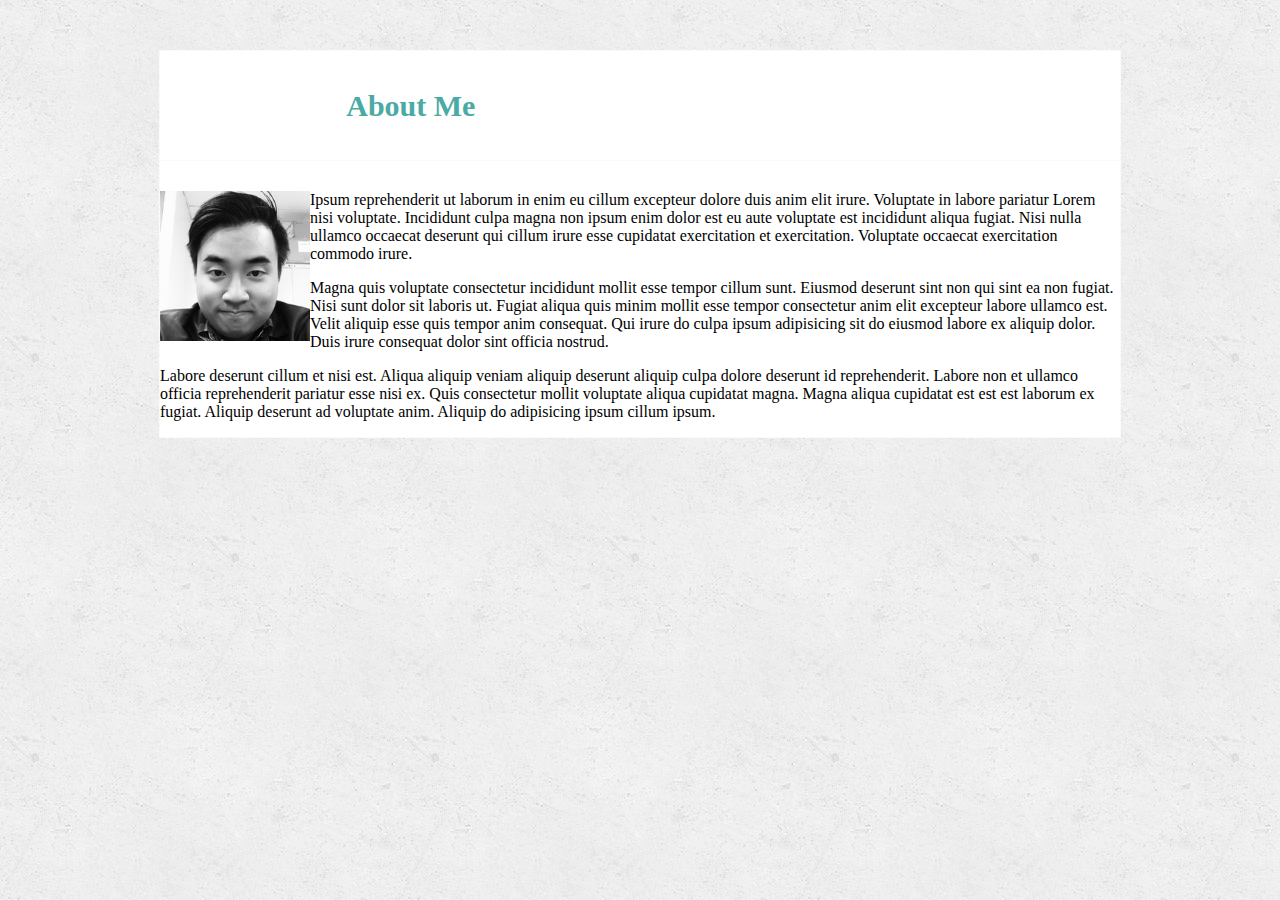
<file: index.html>
<!doctype html>
<html lang="en">

<head>
    <!-- Required meta tags -->
    <meta charset="utf-8">
    <meta name="viewport" content="width=device-width, initial-scale=1, shrink-to-fit=no">
    <link href="https://fonts.googleapis.com/css?family=Josefin+Sans|Kadwa" rel="stylesheet">
    <!-- Bootstrap CSS -->
    <link rel="stylesheet" href="https://stackpath.bootstrapcdn.com/bootstrap/4.1.3/css/bootstrap.min.css" integrity="sha384-MCw98/SFnGE8fJT3GXwEOngsV7Zt27NXFoaoApmYm81iuXoPkFOJwJ8ERdknLPMO"
        crossorigin="anonymous">
    <link rel="stylesheet" type="text/css" media="screen" href="assets/css/indexBS.css" />
    <title>Home</title>
</head>

<body>
    <!--     <nav class="navbar fixed-top navbar-light bg-light">
        <a class="navbar-brand" href="#">Fixed top</a>
      </nav> -->
    <header class="container-fluid header" style="padding:0px">
        <div class="row">

            <div class="col-sm-12 col-md-1 col-lg-1 order-1 leftMarginNav" style="padding:0px">
                <!-- This is left margin -->
            </div>

            <div class="col-sm-12 col-md-10 col-lg-10 order-2 mainColNav" style="padding:0px">
                <!-- This is main work area -->
                <div class="row" style="padding:0px;width: 960px;margin: 0 auto;">
                    <!-- Nav bar goes here -->
                    <div class="col-sm-12 col-md-4 col-lg-4 order-1" style="padding:0px">
                        <div id="name">Louis Trinh</div>
                    </div>
                    <div class="col-sm-12 col-md-4 col-lg-2 order-1" style="padding:0px">
                    </div>
                    <div class="col-sm-12 col-md-4 col-lg-6 order-1" style="padding:0px">

                        <div class="row" style="padding:0px">
                            <div class="col-sm-12 col-md-12 col-lg-12" style="padding:0px">
                                <a id="contact" href="contact.html">Contact</a>
                                <a id="portfolio" href="porfolio.html">Portfolio</a>
                                <a id="about" href="index.html">About</a>
                            </div>
                        </div>

                    </div>
                </div>
            </div>

            <div class="col-sm-12 col-md-1 col-lg-1 order-3 rightMarginNav" style="padding:0px">
                <!-- This is right margin -->
            </div>

    </header>

    <article class="container-fluid article" style="padding:0px">
        </div>
        <div class="row">
            <div class="col-sm-12 col-md-1 col-lg-1 order-1 leftMargin" style="padding:0px" style="padding:0px">
                <!-- This is left margin -->
            </div>
            <div class="col-sm-12 col-md-10 col-lg-10 order-2 mainColContent" style="padding:0px">
                <div class="row" style="padding:0px">
                    <div id="article-header">About Me</div>
                </div>
                <div class="row article-content" style="padding:0px">
                    <img src="assets/images/0.jpg" width="150" height="150">
                    <p>Ipsum reprehenderit ut laborum in enim eu cillum excepteur dolore duis anim elit
                        irure.
                        Voluptate in labore pariatur Lorem nisi voluptate. Incididunt culpa magna non ipsum enim dolor
                        est
                        eu
                        aute voluptate est incididunt aliqua fugiat. Nisi nulla ullamco occaecat deserunt qui cillum
                        irure
                        esse
                        cupidatat exercitation et exercitation. Voluptate occaecat exercitation commodo irure.</p>

                    <p>Magna quis voluptate consectetur incididunt mollit esse tempor cillum sunt. Eiusmod
                        deserunt
                        sint non qui sint ea non fugiat. Nisi sunt dolor sit laboris ut. Fugiat aliqua quis minim
                        mollit
                        esse
                        tempor consectetur anim elit excepteur labore ullamco est. Velit aliquip esse quis tempor anim
                        consequat.
                        Qui irure do culpa ipsum adipisicing sit do eiusmod labore ex aliquip dolor. Duis irure
                        consequat
                        dolor
                        sint officia nostrud.</p>

                    <p>Labore deserunt cillum et nisi est. Aliqua aliquip veniam aliquip deserunt aliquip
                        culpa
                        dolore deserunt id reprehenderit. Labore non et ullamco officia reprehenderit pariatur esse
                        nisi
                        ex.
                        Quis
                        consectetur mollit voluptate aliqua cupidatat magna. Magna aliqua cupidatat est est est laborum
                        ex
                        fugiat.
                        Aliquip deserunt ad voluptate anim. Aliquip do adipisicing ipsum cillum ipsum.</p>
                </div>
            </div>
            <div class="col-sm-12 col-md-1 col-lg order-3 rightMargin" style="padding:0px">
                <!-- This is right margin -->
            </div>
        </div>
    </article>




    <!-- Optional JavaScript -->
    <!-- jQuery first, then Popper.js, then Bootstrap JS -->
    <script src="https://code.jquery.com/jquery-3.3.1.slim.min.js" integrity="sha384-q8i/X+965DzO0rT7abK41JStQIAqVgRVzpbzo5smXKp4YfRvH+8abtTE1Pi6jizo"
        crossorigin="anonymous"></script>
    <script src="https://cdnjs.cloudflare.com/ajax/libs/popper.js/1.14.3/umd/popper.min.js" integrity="sha384-ZMP7rVo3mIykV+2+9J3UJ46jBk0WLaUAdn689aCwoqbBJiSnjAK/l8WvCWPIPm49"
        crossorigin="anonymous"></script>
    <script src="https://stackpath.bootstrapcdn.com/bootstrap/4.1.3/js/bootstrap.min.js" integrity="sha384-ChfqqxuZUCnJSK3+MXmPNIyE6ZbWh2IMqE241rYiqJxyMiZ6OW/JmZQ5stwEULTy"
        crossorigin="anonymous"></script>
</body>

</html>
</file>
<file: assets/css/indexBS.css>
a {
    text-decoration: none;
}

.col-centered{
    float: none;
    margin: 0 auto;
}

body {
    background: url("../images/concrete_seamless.png");
}

.header {
    position: relative;
    width: 100%;
    margin: 0px auto;
    background-color: #ffffff;
}


#name {
    padding: 12px 30px 12px 30px;
    background-color: #4aaaa5;
    color: white;
    float: left;
    line-height: 50px;
    font-family: 'Times New Roman', Times, serif;
    font-size: 25px;
    font-weight: bold;
}

#about {
    color: #777777;
    float: right;
    font-size: 30px;
    line-height: 50px;
    padding: 0px 20px 0px 20px;
    border-width: 0px;
    border-style: outset;
    margin-top: 12px;
    transition: all 0.3s;
    font-family: 'Helvetica Neue', Helvetica, sans-serif;
}

#portfolio {
    color: #777777;
    float: right;
    font-size: 20px;
    line-height: 50px;
    padding: 0px 20px 0px 20px;
    border-width: 0px;
    border-right-width: 1px;
    border-left-width: 1px;
    border-style: outset;
    margin-top: 12px;
    transition: all 0.3s;
    font-family: 'Helvetica Neue', Helvetica, sans-serif;
}

#contact {
    color: #777777;
    height: 100%;
    float: right;
    font-size: 20px;
    line-height: 50px;
    padding: 0px 20px 0px 20px;
    border-width: 0px;
    border-style: outset;
    margin-top: 12px;
    transition: all 0.3s;
    font-family: 'Helvetica Neue', Helvetica, sans-serif;
}

#about:hover, #portfolio:hover, #contact:hover {
    border-style: groove;
    font-size: 30px;
    background-color: #ffffff;
    color: #404040;
}

.article {
    position: relative;
    width: 960px;
    margin: 0px auto;
    background-color: #ffffff;
    border-color: #fff8f8f6;
    border-width: 1px;
    border-style: groove;
margin-top: 50px;
margin-bottom: 100px;
}

#article-header {
    width: 100%;
    padding: 30px 0px 29px 0px;
    margin-bottom: 30px;
    color: #4aaaa5;
    line-height: 50px;
    font-family: 'Times New Roman', Times, serif;
    font-size: 30px;
    font-weight: bold;
    border-style: groove;
    border-width: 0px 0px 1px 0px;
    border-color: #fff8f8f6;
}

img {
    float: left;
}
</file>
